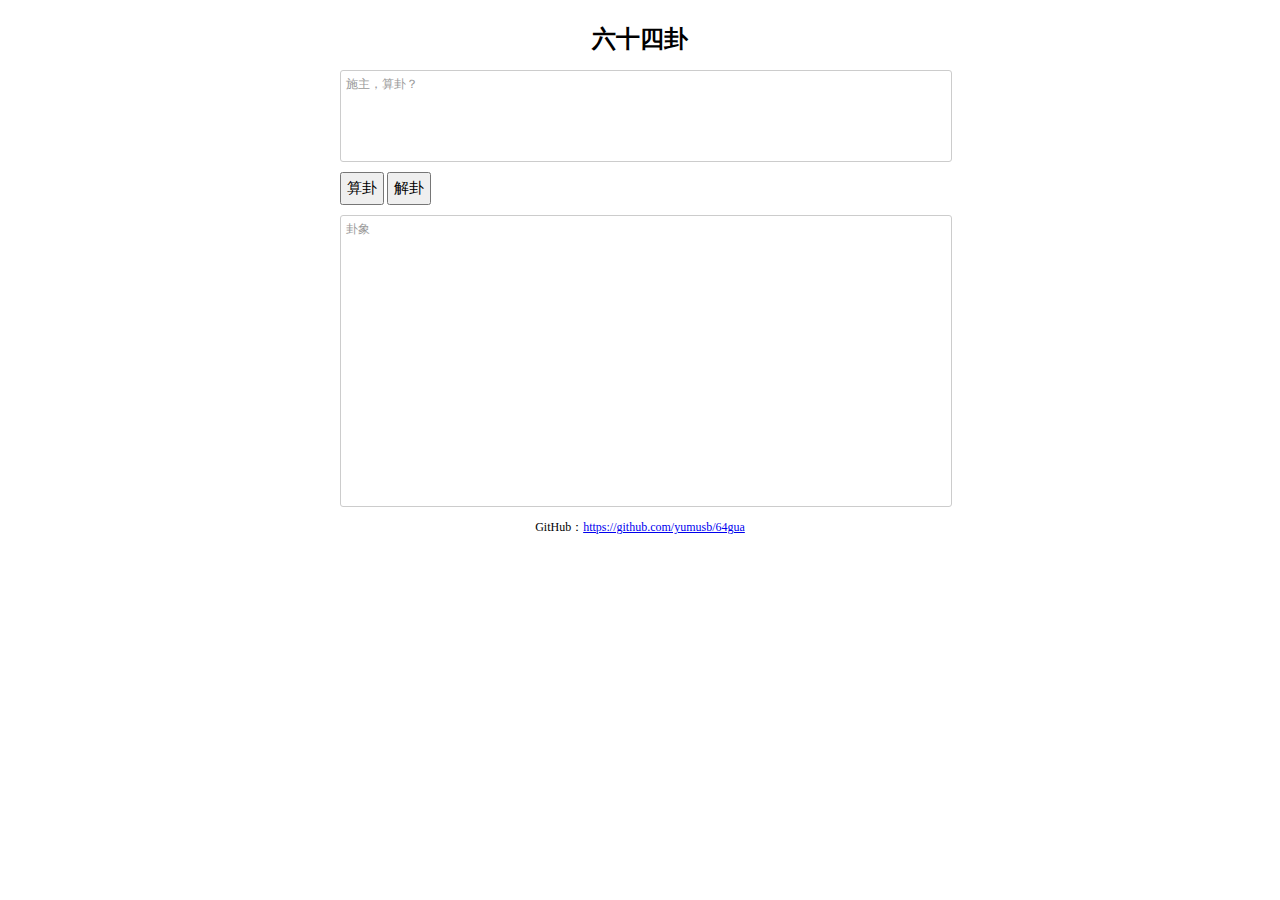
<file: index.html>
<!DOCTYPE html>
<html>
<head>
	<meta http-equiv="Content-Type" content="text/html; charset=utf-8" />
    <meta name="description" content="六十四卦" />
    <meta name="keywords" content="六十四卦" />
    <style type="text/css">
        #mainframe
        {
            margin: 0px auto;
            width: 800px;
            overflow: hidden;
            display: block;
            font-size: 12px;
        }
        #orignalMsg, #afterMsg
        {
            width: 600px;
            overflow-y: auto;
            display: block;
            resize: none;
            margin: 0 100px;
        }
        #orignalMsg
        {
            height: 80px;
        }
        #afterMsg
        {
            height: 280px;
        }
        input.Btn
        {
            cursor: pointer;
            padding: 5px;
            font-size: 15px;
        }
        body, p, div.centerBlk
        {
            text-align: center;
        }
        p.title
        {
            font-size: 200%;
            font-weight: bold;
            font-family: 微软雅黑,黑体;
            margin:15px;
        }
        p.helptext
        {
            text-align:left;
            font-size: 15px;
            line-height:1.5em;
            text-indent: 2em;
            
        }
        textarea
        {
            padding: 5px;
            font-size: 12px;
            outline: none;
            text-shadow: 0px 1px 0px #fff;
            -webkit-border-radius: 3px;
            -moz-border-radius: 3px;
            border-radius: 3px;
            border: 1px solid #ccc;
            -webkit-transition: .3s ease-in-out;
            -moz-transition: .3s ease-in-out;
            -o-transition: .3s ease-in-out;
        }
        
        textarea:focus
        {
            border: 1px solid #fafafa;
            -webkit-box-shadow: 0px 0px 6px #007eff;
            -moz-box-shadow: 0px 0px 5px #007eff;
            box-shadow: 0px 0px 5px #007eff;
        }
        textarea::-webkit-input-placeholder
        {
            color: #999;
            -webkit-transition: color.5s;
        }
        textarea:focus::-webkit-input-placeholder, textarea:hover::-webkit-input-placeholder
        {
            color: #c2c2c2;
            -webkit-transition: color.5s;
        }
        .centerBlk
        {
            margin: 10px 0px;
            float: left;
            text-align: left;
            padding: 0 100px;
        }
        #hintMsg
        {
            clear: both;
        }
        .helpBlk
        {
            float: right;
            margin: 10px 0px;
            padding: 0 100px;
        }
        .img
        {
            border: 0px;
        }
        .black_overlay
        {
            display: none;
            position: absolute;
            top: 0%;
            left: 0%;
            width: 100%;
            height: 100%;
            background-color: black;
            z-index: 1001;
            -moz-opacity: 0.75;
            opacity: .75;
            filter: alpha(opacity=75);
        }
        .white_content
        {
            display: none;
            padding: 10px;
            position: absolute;
            top: 15%;
            left: 25%;
            width: 632px;
            height: 445px;
            border: 2px solid #007eff;
            border-radius: 8px;
            background-color: white;
            z-index: 1002;
            overflow: auto;
        }
    </style>
    <script type="text/javascript" src="./base64.min.js"></script>
    <title>六十四卦</title>
</head>
<body>
    <div id="mainframe">
        <p class="title">
            六十四卦
        </p>
        <textarea id="orignalMsg" placeholder="施主，算卦？" rows="5"></textarea>
        <div class="centerBlk">
            <input class="Btn" type="button" id="gEncode" value="算卦" onclick="javascript:suangua()" />
            <input class="Btn" type="button" id="gDecode" value="解卦" onclick="javascript:jiegua()" />
        </div>
        <textarea id="afterMsg" placeholder="卦象" rows="5"></textarea>
       <p>
            GitHub：<a href="https://github.com/yumusb/64gua" target="_blank">https://github.com/yumusb/64gua</a></p>

    </div>
</body>
<script type="text/javascript">
    var guaxiang = new Array('乾','坤','屯','蒙','需','讼','师','比','小畜','履','泰','否','同人','大有','谦','豫','随','蛊','临','观','噬嗑','贲','剥','复','无妄','大畜','颐','大过','坎','离','咸','恒','遁','大壮','晋','明夷','家人','睽','蹇','解','损','益','夬','姤','萃','升','困','井','革','鼎','震','艮','渐','归妹','丰','旅','巽','兑','涣','节','中孚','小过','既济','未济','卦');
    var base64bytes = new Array('A', 'B', 'C', 'D', 'E', 'F', 'G', 'H', 'I', 'J', 'K', 'L', 'M', 'N', 'O', 'P',
        'Q', 'R', 'S', 'T', 'U', 'V', 'W', 'X', 'Y', 'Z', 'a', 'b', 'c', 'd', 'e', 'f',
        'g', 'h', 'i', 'j', 'k', 'l', 'm', 'n', 'o', 'p', 'q', 'r', 's', 't', 'u', 'v',
        'w', 'x', 'y', 'z', '0', '1', '2', '3', '4', '5', '6', '7', '8', '9', '+', '/','=');
    function gdecode(str){
        var tmp1 = "";
        for (i=0;i<str.length;  i++) {
            if (base64bytes[guaxiang.indexOf(str[i])] == undefined) {
                tmp1 += base64bytes[guaxiang.indexOf(str[i]+str[i+1])];
                i = i+1;
            }else {
                tmp1 += base64bytes[guaxiang.indexOf(str[i])];
            }
        }
        return Base64.decode(tmp1);

    }
    function gencode(str){
        var tmp1 = Base64.encode(str);
        var tmp2 = ""
        for (i=0;i<tmp1.length;  i++) {
            tmp2+=guaxiang[base64bytes.indexOf(tmp1[i])];
        }
        return tmp2;
    }
    function suangua(){
        var tmp = document.getElementById("orignalMsg").value;
        tmp1 = gencode(tmp);
        document.getElementById("afterMsg").value = tmp1;
    }
    function jiegua(){
        var tmp = document.getElementById("afterMsg").value;
        tmp1 = gdecode(tmp);
        document.getElementById("orignalMsg").value = tmp1;        
    }
</script>
</html>
</file>
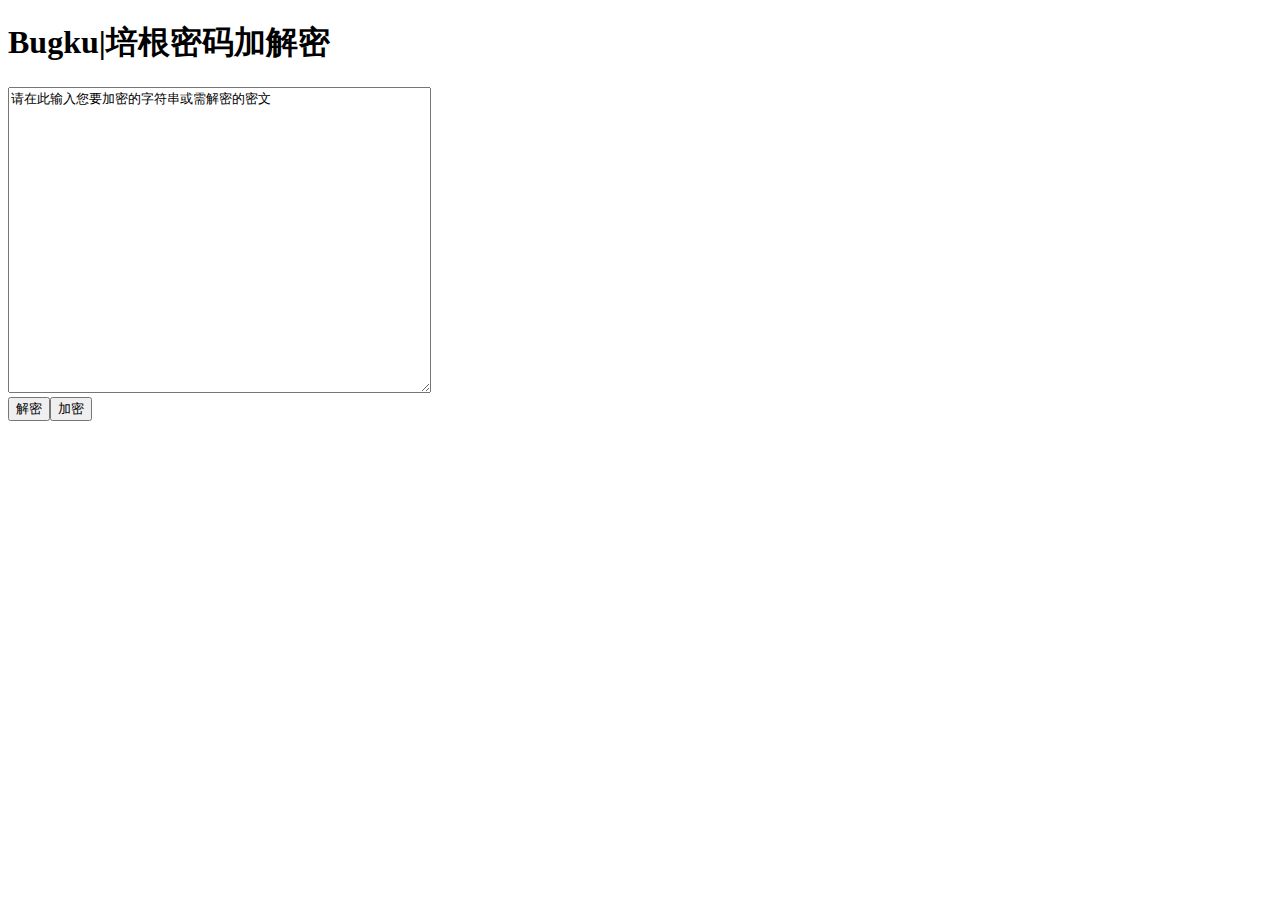
<file: Bacon/index.html>
<!DOCTYPE html>
<!-- saved from url=(0102)https://netair.xyz/tools/%E5%9F%B9%E6%A0%B9%E5%AF%86%E7%A0%81%E5%8A%A0%E5%AF%86%E8%A7%A3%E5%AF%86.html -->
<html><head><meta http-equiv="Content-Type" content="text/html; charset=UTF-8">
		
		<title>在线工具|培根密码加解密</title>
	</head>
	<body>
		<h1>Bugku|培根密码加解密</h1>
		<textarea id="text1" cols="50" rows="20" onclick="clean()">请在此输入您要加密的字符串或需解密的密文</textarea>
		<br>
		<button type="button" onclick="jiemi()">解密</button><button type="button" onclick="jiami()">加密</button>
		<script>
			var dic={'aaaaa':'A','aaaab':'B','aaaba':'C','aaabb':'D','aabaa':'E','aabab':'F','aabba':'G','aabbb':'H','abaaa':'I','abaab':'J','ababa':'K','ababb':'L','abbaa':'M','abbab':'N','abbba':'O','abbbb':'P','baaaa':'Q','baaab':'R','baaba':'S','baabb':'T','babaa':'U','babab':'V','babba':'W','babbb':'X','bbaaa':'Y','bbaab':'Z'}
	
			function jiemi()
			{
				var str=document.getElementById("text1").value.toLocaleLowerCase();
				var ans=new String;
				for(var i=0;i<str.length;i+=5)
				{
					ans+=dic[str.slice(i,i+5)]
				}
				ans+='\n'+ans.toLocaleLowerCase();
				document.getElementById("text1").value=ans;
			}
			
			function jiami()
			{
				var str=document.getElementById("text1").value.toLocaleUpperCase();
				var ans=new String
				for (var i=0;i<str.length;i++)
				{
					ans+=findKey(str[i]);
				}
				ans+='\n'+ans.toUpperCase();
				document.getElementById("text1").value=ans;			
			}
			
			function findKey(val)
			{
				for (i in dic)
					if(dic[i]==val)
						return i;
			}
			
			var a=1;
			function clean()
			{
				
				if (a==1)
					document.getElementById("text1").value="";
				a=0;
			}
		</script>
		
	

</body></html>
</file>
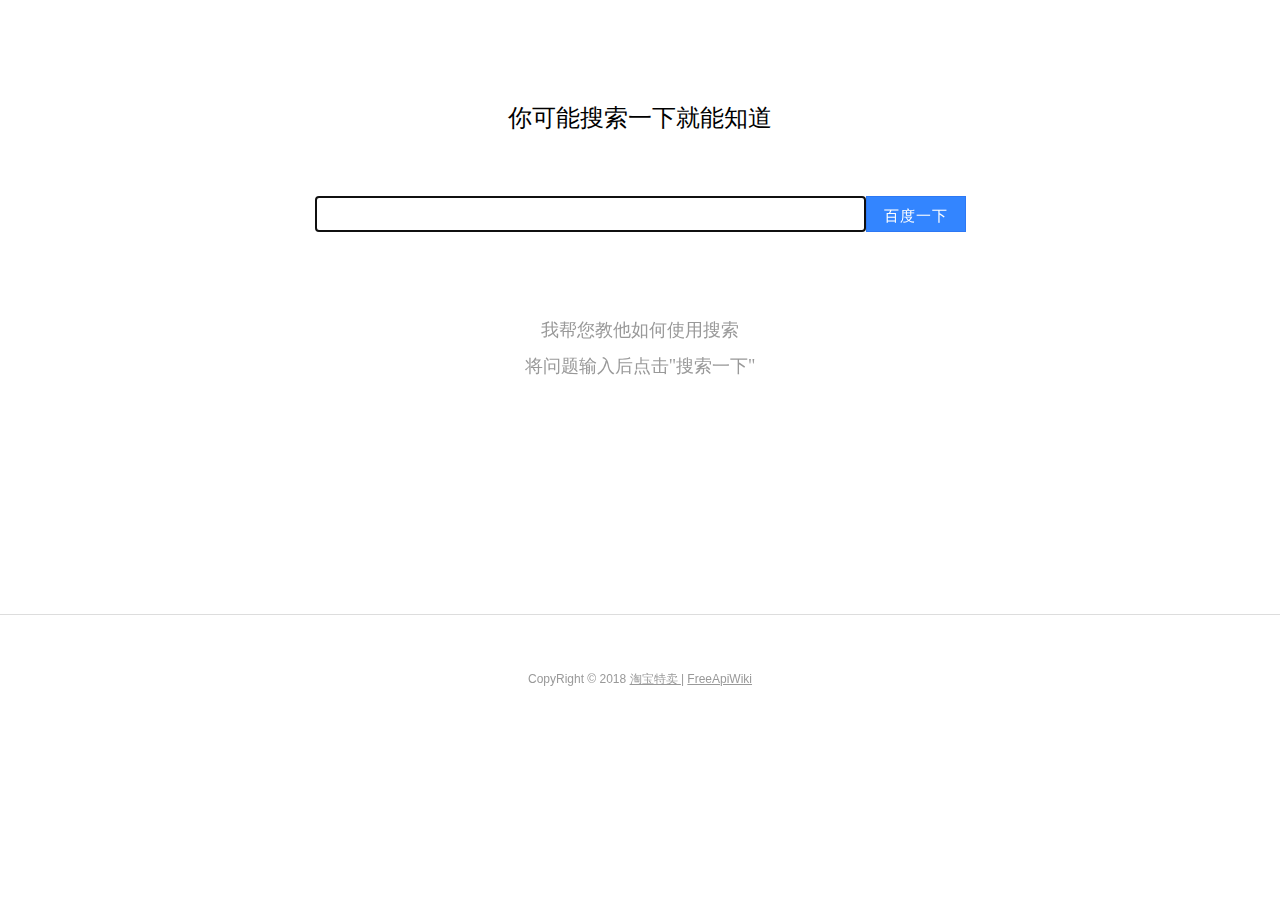
<file: baidu/index.html>
<!DOCTYPE html>
<html>
    <head>
        <meta content="text/html; charset=utf-8" http-equiv="Content-Type"/>
        <meta content="让我帮你搜索一下吧。献给所有喜欢问他人问题而不是自己去搜索的人，知识的获取是需要脚踏实地去探索的。" name="description"/>
        <meta content="让我帮你搜索一下" name="keywords"/>
        <title>让我帮你搜索一下</title>
        <link href="./css/index.css" rel="stylesheet">
        </link>
    </head>
    <body>
        <div class="wb-header" id="header">
            <span>
                你可能搜索一下就能知道
            </span>
        </div>
        <div class="wb-search" id="search">
            <input autofocus="autofocus" id="search-input" type="text"/>
            <button id="search-button">
                百度一下
            </button>
        </div>
        <div class="wb-tip" id="tip">
            <span id="tip1">
                我帮您教他如何使用搜索
            </span>
            <span id="tip2">
                将问题输入后点击"搜索一下"
            </span>
            <div class="wb-link" id="link">
                <input id="tip-input" readonly="readonly" type="text"/>
                <button class="copy" data-clipboard-target="#tip-input" id="tip-button">
                    复制链接
                </button>
            </div>
        </div>

        <div class="wb-footer" id="footer">
            <br/>
            <span>
                CopyRight © 2018
                <a href="http://tb.ourpast.cn/">
                    淘宝特卖
                </a>
                |
                <a href="https://wiki.i5.gs">
                    FreeApiWiki
                </a>
            </span>
        </div>
        <img class="wb-mouse" id="fake-mouse" src="./img/mouse.png"/>
    </body>
    <script src="https://cdn.staticfile.org/jquery/2.1.1/jquery.min.js">
    </script>
    <script src="https://cdn.staticfile.org/clipboard.js/2.0.4/clipboard.min.js">
    </script>
    <script src="./js/base64.min.js"></script>
    <script src="./js/index.js">
    </script>
</html>
</file>
<file: baidu/css/index.css>
/**
*  Designed by WolfBolin
*  https://wolfbolin.com
*  mailto@wolfbolin.com
*/
html, body {
    margin: 0;
    padding: 0;
    min-width: 810px;
}
.wb-header {
    text-align: center;
    margin-top: 100px;
}
.wb-header span {
    font-size: 1.5em;
    line-height: 1.5em;
}
.wb-header img {
    width: 270px;
    height: 129px;
}
.wb-search {
    text-align: center;
    margin-top: 60px;
    font-size: 0;
}
.wb-search input {
    border: 1px solid #b6b6b6;
    width: 540px;
    height: 32px;
    vertical-align: middle;
    font: 16px/18px arial;
    padding-left: 7px;
}
.wb-search button {
    width: 100px;
    height: 36px;
    line-height: 36px;
    color: #fff;
    font-size: 15px;
    letter-spacing: 1px;
    background: #3385ff;
    border: 1px solid #2d78f4;
    vertical-align: middle;
}
.wb-search button:hover {
    background: #317ef3;
    border-bottom: 1px solid #2868c8;
    box-shadow: 1px 1px 1px #ccc;
}
.wb-tip {
    margin-top: 80px;
    text-align: center;
    font-size: 0;
}
.wb-tip span {
    font-size: 18px;
    color: #999;
    line-height: 2em;
    display: block;
}
.wb-tip div {
    display: none;
}
.wb-tip input {
    border: 1px solid #b6b6b6;
    width: 240px;
    height: 32px;
    vertical-align: middle;
    font: 16px/18px arial;
    padding-left: 7px;
    margin-top: 12px;
}
.wb-tip button {
    width: 80px;
    height: 36px;
    line-height: 36px;
    margin-top: 12px;
    color: #fff;
    font-size: 15px;
    letter-spacing: 1px;
    background: #3385ff;
    border: 1px solid #2d78f4;
    vertical-align: middle;
}
.wb-tip button:hover {
    background: #317ef3;
    border-bottom: 1px solid #2868c8;
    box-shadow: 1px 1px 1px #ccc;
}
.wb-footer {
    margin-top: 230px;
    border-top: solid 1px #dddddd;
    padding-top: 36px;
    text-align: center;
}
.wb-footer span, .wb-footer a {
    color: #999;
    font: 12px arial;
}
.wb-mouse {
    display: none;
    position: absolute;
    z-index: 100;
}
.wb-click{
    background: #3075dc !important;
    box-shadow: inset 1px 1px 5px #2964bb !important;
}
</file>
